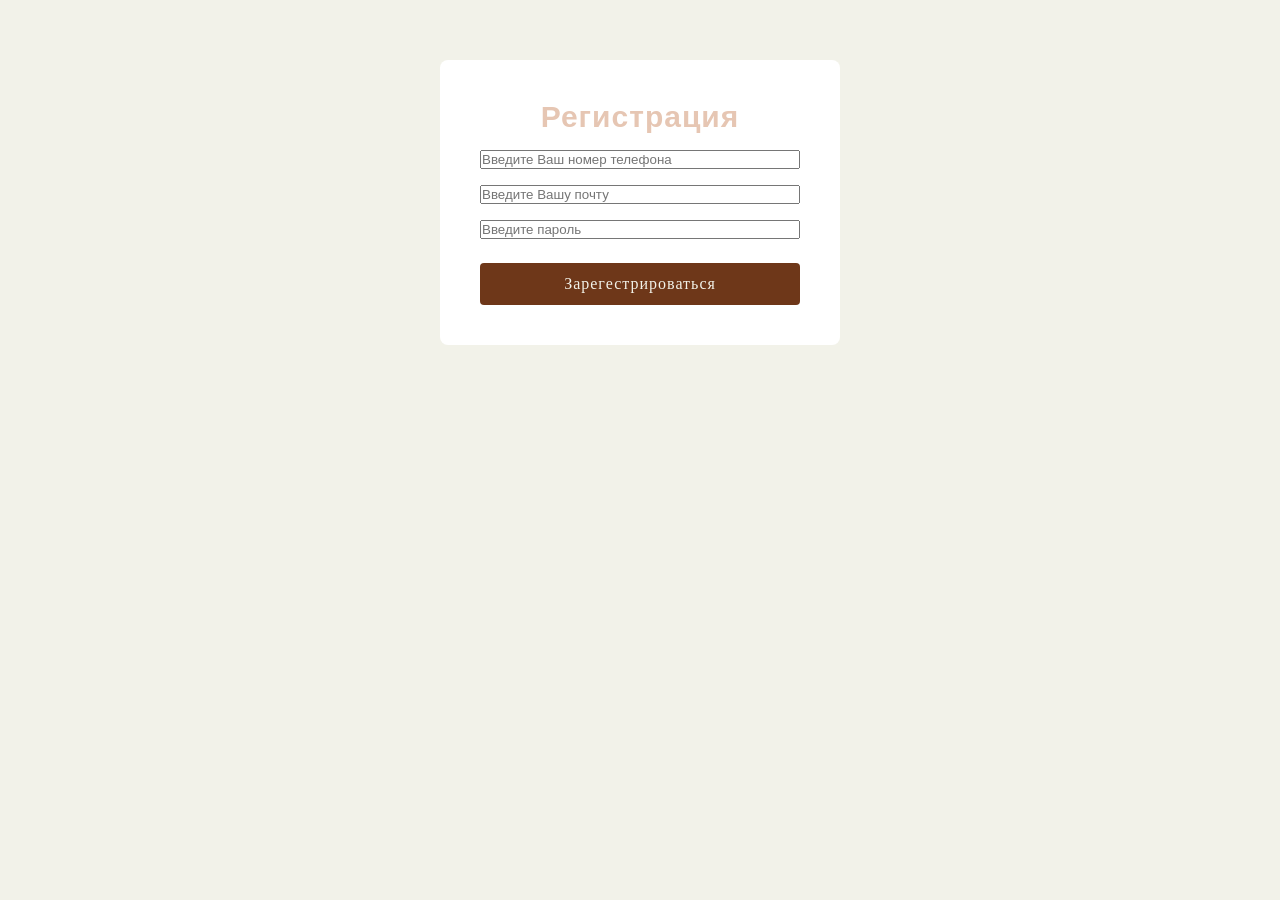
<file: registration.html>
<!DOCTYPE html>
<html lang="en">
<head>
    <meta charset="UTF-8">
    <meta name="viewport" content="width=device-width, initial-scale=1.0">
    <title>Registration</title>
    <link rel="stylesheet" href="style.css">
</head>
<body>
    <form>
        <h1>Регистрация</h1>
        <input class="my_input" name="phone number" type="number" placeholder="Введите Ваш номер телефона">
        <input class="my_input" name="email" type="email" placeholder="Введите Вашу почту">
        <input class="my_input" name="password" type="password" placeholder="Введите пароль">

        <button type="button" class="btn">Зарегестрироваться</button>
    </form>
    <script src="script.js"></script>
</body>
</html>
</file>
<file: style.css>
* {
    margin: 0;
    padding: 0;
    box-sizing: border-box;
}

html {
    scroll-behavior: smooth;
}

body {
    font-family: Cambria, Cochin, Georgia, Times, 'Times New Roman', serif;
    background-color: #F2F2E9;
}

header {
    background-color: #6E3719;
    padding: 20px;
    width: 100%;
    text-align: center;
    position: relative;
}

h1 {
    color: #E6C6B3;
    font-size: 30px;
    font-family: 'Lucida Sans', Geneva, Verdana, sans-serif;
    letter-spacing: 1px;
    text-align: center;
}

.container {
    display: flex;
    flex-direction: column;
    align-items: center;
    padding: 40px;
}

img {
    width: 600px;
    height: 400px;
    object-fit: cover;
    border-radius: 8px;
}

p {
    margin-top: 20px;
    font-size: 16px;
    color: #3d2b1f;
    line-height: 1.7;
    max-width: 600px;
}

span {
    display: block;
    margin-top: 12px;
    font-size: 14px;
    color: #6b4f3a;
    line-height: 1.7;
}

.buttons {
    display: flex;
    gap: 16px;
    margin-top: 28px;
    flex-wrap: wrap;
}

a {
    text-decoration: none;
    padding: 12px 24px;
    font-size: 14px;
    border-radius: 4px;
    cursor: pointer;
    transition: opacity 0.2s;
}

a:hover {
    opacity: 0.8;
}

.button-menu {
    background-color: #6E3719;
    color: #F2F2E9;
}

.button-us {
    background-color: #6E3719;
    color: #F2F2E9;
}

.button-beans {
    background-color: #6E3719;
    color: #F2F2E9;
}

.button-registration {
    background-color: transparent;
    border: 2px solid #6E3719;
    color: #6E3719;
}

form {
    background-color: white;
    padding: 40px;
    border-radius: 8px;
    display: flex;
    flex-direction: column;
    gap: 16px;
    width: 400px;
    margin: 60px auto;
}

.my-input {
    width: 100%;
    padding: 12px 16px;
    font-size: 14px;
    font-family: Cambria, Cochin, Georgia, Times, 'Times New Roman', serif;
    border: 1px solid #c9a98a;
    border-radius: 4px;
    background-color: #F2F2E9;
    color: #3d2b1f;
    outline: none;
    transition: border 0.2s;
}

.my-input:focus {
    border: 2px solid #6E3719;
}

.btn {
    width: 100%;
    padding: 12px 16px;
    font-size: 16px;
    font-family: Cambria, Cochin, Georgia, Times, 'Times New Roman', serif;
    letter-spacing: 1px;
    border: none;
    border-radius: 4px;
    background-color: #6E3719;
    color: #F2F2E9;
    cursor: pointer;
    transition: opacity 0.2s;
    margin-top: 8px;
}

.btn:hover {
    opacity: 0.85;
}

.coffee-btn {
    display: none;
    background: none;
    border: none;
    font-size: 28px;
    cursor: pointer;
    position: absolute;
    right: 20px;
    top: 50%;
    transform: translateY(-50%);
}

.mobile-nav {
    display: none;
    flex-direction: column;
    background-color: #5a2d12;
}

.mobile-nav.open {
    display: flex;
}

.mobile-nav a {
    color: #F2F2E9;
    padding: 14px 24px;
    border-bottom: 1px solid rgba(255,255,255,0.1);
    border-radius: 0;
    text-align: left;
}

.mobile-nav a:hover {
    background-color: #6E3719;
    opacity: 1;
}

@media (max-width: 600px) {

    .coffee-btn {
        display: block;    
    }

    img {
        width: 100%;
        height: 220px;
    }

    .container {
        padding: 20px;
    }

    .buttons {
        flex-direction: column;
        width: 100%;
    }

    .buttons a {
        text-align: center;
        width: 100%;
    }

    form {
        width: 90%;
        margin: 30px auto;
        padding: 24px;
    }
}

.section {
    padding: 60px 40px;
}

.section-dark {
    background-color: #3d2b1f;
}

.section h2 {
    font-size: 28px;
    color: #6E3719;
    margin-bottom: 32px;
    font-family: 'Lucida Sans', Geneva, Verdana, sans-serif;
}

.section-dark h2 {
    color: #E6C6B3;
}

.menu-category {
    font-size: 18px;
    color: #6E3719;
    margin: 24px 0 16px;
}

.menu-grid {
    display: grid;
    grid-template-columns: repeat(2, 1fr);
    gap: 16px;
}

.menu-item {
    background: white;
    padding: 16px 20px;
    border-radius: 8px;
    display: flex;
    flex-direction: column;
    gap: 6px;
    border-left: 4px solid #6E3719;
}

.menu-name {
    font-size: 16px;
    font-weight: bold;
    color: #3d2b1f;
}

.menu-desc {
    font-size: 13px;
    color: #6b4f3a;
    line-height: 1.5;
}

.menu-price {
    font-size: 15px;
    color: #6E3719;
    font-weight: bold;
    margin-top: 4px;
}

.about-grid {
    display: grid;
    grid-template-columns: repeat(2, 1fr);
    gap: 24px;
}

.about-card {
    background: rgba(255,255,255,0.08);
    padding: 24px;
    border-radius: 8px;
}

.about-icon {
    font-size: 28px;
    display: block;
    margin-bottom: 12px;
}

.about-card h3 {
    color: #E6C6B3;
    font-size: 16px;
    margin-bottom: 10px;
}

.about-card p {
    color: rgba(230,198,179,0.75);
    font-size: 14px;
    line-height: 1.7;
    margin-top: 0;
}

.beans-grid {
    display: grid;
    grid-template-columns: repeat(3, 1fr);
    gap: 20px;
    margin-bottom: 48px;
}

.beans-card {
    background: white;
    padding: 24px;
    border-radius: 8px;
    border-top: 4px solid #6E3719;
}

.beans-card h3 {
    font-size: 16px;
    color: #3d2b1f;
    margin-bottom: 12px;
}

.beans-card p {
    font-size: 13px;
    color: #6b4f3a;
    line-height: 1.6;
    margin-top: 6px;
}

.roast-info h3 {
    font-size: 20px;
    color: #6E3719;
    margin-bottom: 20px;
}

.roast-steps {
    display: grid;
    grid-template-columns: repeat(4, 1fr);
    gap: 16px;
}

.roast-step {
    background: white;
    padding: 20px;
    border-radius: 8px;
    text-align: center;
}

.step-num  {
    font-size: 32px;
    color: #E6C6B3;
    font-weight: bold;
    display: block;
    margin-bottom: 8px;
}

.roast-step h4 {
    color: #6E3719;
    margin-bottom: 8px;
}

.roast-step p {
    font-size: 13px;
    color: #6b4f3a;
    line-height: 1.5;
    margin-top: 0;
}

footer {
    background-color: #6E3719;
    padding: 30px;
    text-align: center;
    margin-top: 0;
}

.footer-links {
    display: flex;
    justify-content: center;
    gap: 32px;
    margin-bottom: 16px;
}

.footer-links a {
    color: #E6C6B3;
    font-size: 14px;
    padding: 0;
}

.footer-text {
    color: rgba(230,198,179,0.6);
    font-size: 12px;
    margin-top: 0;
}

@media (max-width: 600px) {
    .menu-grid { grid-template-columns: 1fr; }
    .about-grid { grid-template-columns: 1fr; }
    .beans-grid { grid-template-columns: 1fr; }
    .roast-steps { grid-template-columns: repeat(2, 1fr); }
    .footer-links { flex-direction: column; gap: 12px; }
}

.team-slider {
    width: 100%;
    margin-top: 32px;
}

.team-card {
    text-align: center;
    padding: 32px 20px 40px 20px !important;
    background: rgba(255,255,255,0.06) !important;
    border-radius: 12px !important;
    margin: 0 10px !important;
    border-top: 3px solid #E6C6B3 !important;
    height: auto !important;
    overflow: visible !important;
}

.team-card img {
    width: 130px !important;
    height: 130px !important;
    border-radius: 50% !important;
    object-fit: cover !important;
    border: 4px solid #E6C6B3 !important;
    margin-bottom: 20px !important;
}

.team-card h3 {
    color: #E6C6B3 !important;
    font-size: 20px !important;
    margin-bottom: 8px !important;
    font-family: 'Lucida Sans', Geneva, Verdana, sans-serif !important;
    letter-spacing: 0.5px !important;
}

.team-card p {
    display: inline-block !important;
    background-color: #6E3719 !important;
    color: #E6C6B3 !important;
    font-size: 11px !important;
    padding: 5px 14px !important;
    border-radius: 20px !important;
    margin-top: 6px !important;
    letter-spacing: 0.5px !important;
    text-transform: uppercase !important;
}

.team-card span {
    display: block !important;
    font-size: 12px !important;
    color: rgba(230,198,179,0.5) !important;
    margin-top: 12px !important;
    line-height: 1.6 !important;
    font-style: italic !important;
}

.bx-wrapper {
    width: 100% !important;
    background: transparent !important;
    border: none !important;
    box-shadow: none !important;
    margin: 0 !important;
    padding-bottom: 20px !important;
}

.bx-wrapper .bx-viewport {
    width: 100% !important;
    background: transparent !important;
    overflow: visible !important;
}

.bx-wrapper .bx-prev,
.bx-wrapper .bx-next {
    background: #6E3719 !important;
    border-radius: 50% !important;
    width: 40px !important;
    height: 40px !important;
    opacity: 0.9 !important;
}

.bx-wrapper .bx-prev:hover,
.bx-wrapper .bx-next:hover {
    opacity: 1 !important;
}

.bx-wrapper .bx-pager.bx-default-pager a {
    background: rgba(230,198,179,0.3) !important;
    border-radius: 50% !important;
    width: 10px !important;
    height: 10px !important;
}

.bx-wrapper .bx-pager.bx-default-pager a.active {
    background: #E6C6B3 !important;
}

/* МЕДИА */
@media (max-width: 600px) {
    .team-card img {
        width: 90px !important;
        height: 90px !important;
    }

    .team-card h3 {
        font-size: 16px !important;
    }
}

@media (min-width: 1200px) {
    .team-card {
        padding: 40px 30px 50px 30px !important;
    }

    .team-card img {
        width: 160px !important;
        height: 160px !important;
    }

    .team-card h3 {
        font-size: 22px !important;
    }

    .team-card span {
        font-size: 13px !important;
    }
}

@media (min-width: 1300px) {
    .team-card img {
        width: 180px !important;
        height: 180px !important;
    }
}
</file>
